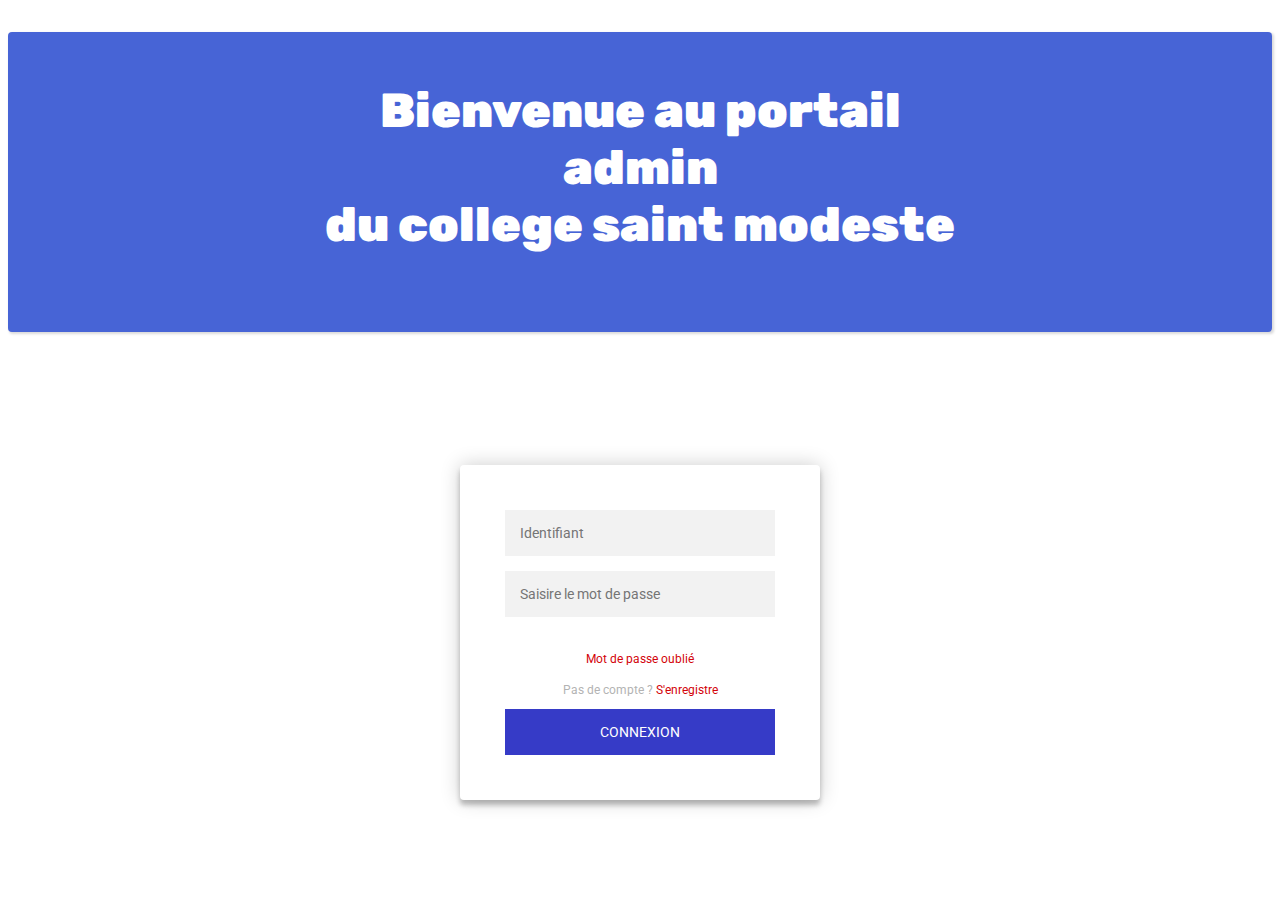
<file: index.html>
<!DOCTYPE html>
<html lang="en">

<head>
  <meta charset="UTF-8" />
  <meta name="viewport" content="width=device-width, initial-scale=1.0" />
  <title>MyschooleAdmin</title>
  <link rel="stylesheet" href="style.css" />
</head>

<body>
  <main>
    <h1>
      Bienvenue au portail <br />admin <br />
      du college saint modeste
    </h1>

    <div class="login-page">
      <div class="form">
        <form class="login-form">
          <input id="user" type="text" placeholder="Identifiant" />
          <input id="password" type="password" name="inputpassword" placeholder="Saisire le mot de passe" />
          <p><a href="#">Mot de passe oublié</a></p>

          <!-- <button id="connexion-btn" type="submit">Connexion</button> -->

          <p class="message">
            Pas de compte ?
            <a href="dashboard/dashboard.html">S'enregistre</a>
          </p>
        </form>
        <button id="connexion-btn" type="submit">Connexion</button>
      </div>
    </div>
  </main>
  <script src="main.js"></script>
</body>

</html>
</file>
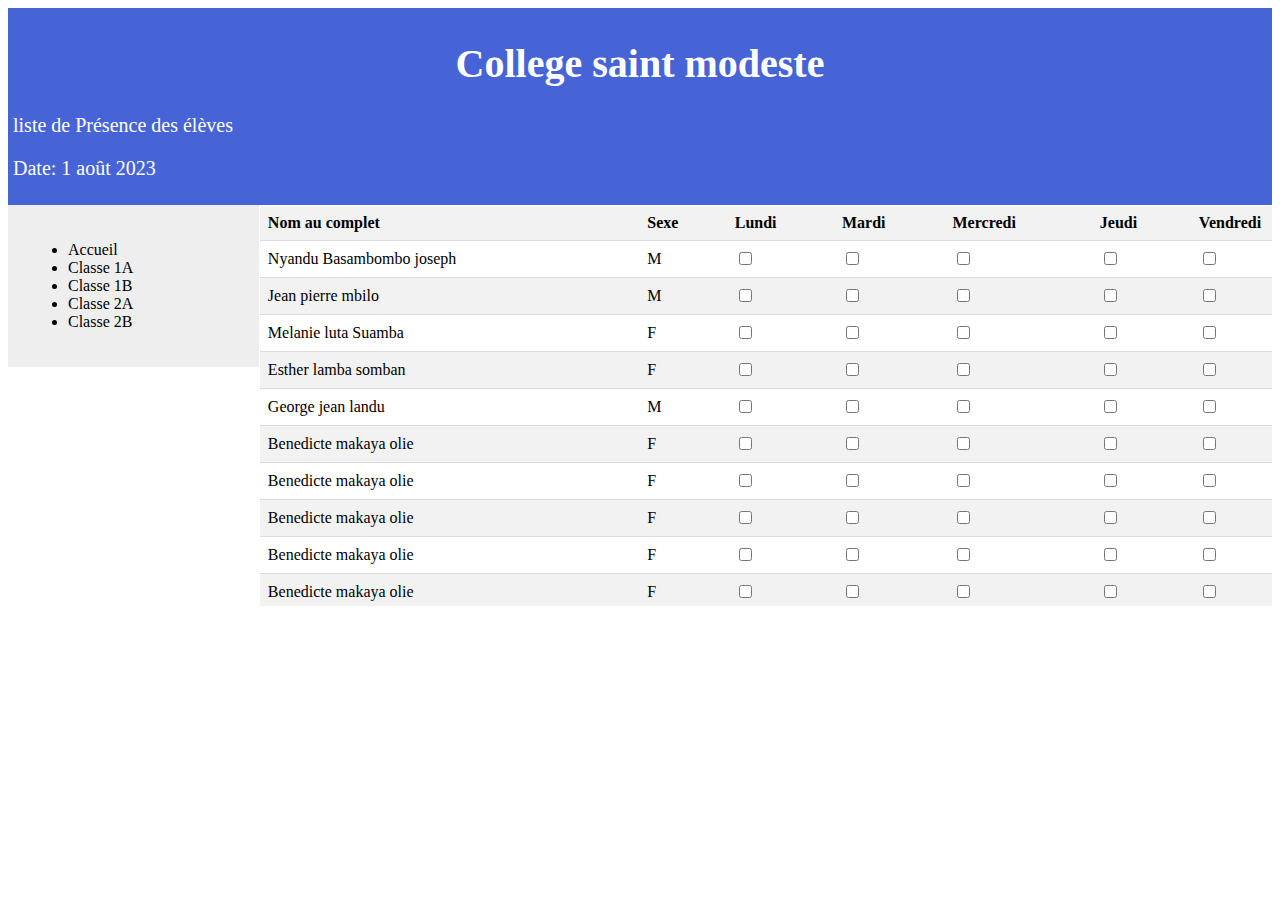
<file: dashboard/dashboard.html>
<!DOCTYPE html>
<html lang="en">

<head>
  <meta charset="UTF-8" />
  <meta name="viewport" content="width=device-width, initial-scale=1.0" />
  <title>Présence des élèves</title>
  <link rel="stylesheet" href="dash_style.css" />
  <link rel="stylesheet" href="tableau.css" />
</head>

<body>
  <div class="header">
    <h1>College saint modeste</h1>
    <p> liste de Présence des élèves</p>
    <p>Date: 1 août 2023</p>
  </div>

  <div class="content">
    <div class="sidebar">
      <ul>
        <li>Accueil</li>
        <li>Classe 1A</li>
        <li>Classe 1B</li>
        <li>Classe 2A</li>
        <li>Classe 2B</li>
      </ul>
    </div>

    <div class="dashboard">
      <table>
        <thead>
          <tr>
            <th>Nom au complet</th>
            <th>Sexe</th>
            <th>Lundi</th>
            <th>Mardi</th>
            <th>Mercredi</th>
            <th>Jeudi</th>
            <th>Vendredi</th>
            <th>Samedi</th>
          </tr>
        </thead>

        <tbody>
          <tr>
            <td>Nyandu Basambombo joseph</td>
            <td>M</td>
            <td><input type="checkbox" id="lundi-dupont"></td>
            <td><input type="checkbox" id="mardi-dupont"></td>
            <td><input type="checkbox" id="mercredi-dupont"></td>
            <td><input type="checkbox" id="jeudi-dupont"></td>
            <td><input type="checkbox" id="vendredi-dupont"></td>
            <td><input type="checkbox" id="Samedi"></td>
          </tr>
          <tr>
            <td>Jean pierre mbilo</td>
            <td>M</td>
            <td><input type="checkbox" id="lundi-dupont"></td>
            <td><input type="checkbox" id="mardi-dupont"></td>
            <td><input type="checkbox" id="mercredi-dupont"></td>
            <td><input type="checkbox" id="jeudi-dupont"></td>
            <td><input type="checkbox" id="vendredi-dupont"></td>
            <td><input type="checkbox" id="Samedi"></td>
          </tr>
            <tr>
            <td>Melanie luta Suamba</td>
            <td>F</td>
            <td><input type="checkbox" id="lundi-dupont"></td>
            <td><input type="checkbox" id="mardi-dupont"></td>
            <td><input type="checkbox" id="mercredi-dupont"></td>
            <td><input type="checkbox" id="jeudi-dupont"></td>
            <td><input type="checkbox" id="vendredi-dupont"></td>
            <td><input type="checkbox" id="Samedi"></td>
          </tr>


            <tr>
            <td>Esther lamba  somban</td>
            <td>F</td>
            <td><input type="checkbox" id="lundi-dupont"></td>
            <td><input type="checkbox" id="mardi-dupont"></td>
            <td><input type="checkbox" id="mercredi-dupont"></td>
            <td><input type="checkbox" id="jeudi-dupont"></td>
            <td><input type="checkbox" id="vendredi-dupont"></td>
            <td><input type="checkbox" id="Samedi"></td>
          </tr>


            <tr>
            <td>George jean landu</td>
            <td>M</td>
            <td><input type="checkbox" id="lundi-dupont"></td>
            <td><input type="checkbox" id="mardi-dupont"></td>
            <td><input type="checkbox" id="mercredi-dupont"></td>
            <td><input type="checkbox" id="jeudi-dupont"></td>
            <td><input type="checkbox" id="vendredi-dupont"></td>
            <td><input type="checkbox" id="Samedi"></td>
          </tr>


            <tr>
            <td>Benedicte makaya olie</td>
            <td>F</td>
            <td><input type="checkbox" id="lundi-dupont"></td>
            <td><input type="checkbox" id="mardi-dupont"></td>
            <td><input type="checkbox" id="mercredi-dupont"></td>
            <td><input type="checkbox" id="jeudi-dupont"></td>
            <td><input type="checkbox" id="vendredi-dupont"></td>
            <td><input type="checkbox" id="Samedi"></td>
          </tr>

           <tr>
            <td>Benedicte makaya olie</td>
            <td>F</td>
            <td><input type="checkbox" id="lundi-dupont"></td>
            <td><input type="checkbox" id="mardi-dupont"></td>
            <td><input type="checkbox" id="mercredi-dupont"></td>
            <td><input type="checkbox" id="jeudi-dupont"></td>
            <td><input type="checkbox" id="vendredi-dupont"></td>
            <td><input type="checkbox" id="Samedi"></td>
          </tr>

           <tr>
            <td>Benedicte makaya olie</td>
            <td>F</td>
            <td><input type="checkbox" id="lundi-dupont"></td>
            <td><input type="checkbox" id="mardi-dupont"></td>
            <td><input type="checkbox" id="mercredi-dupont"></td>
            <td><input type="checkbox" id="jeudi-dupont"></td>
            <td><input type="checkbox" id="vendredi-dupont"></td>
            <td><input type="checkbox" id="Samedi"></td>
          </tr>


           <tr>
            <td>Benedicte makaya olie</td>
            <td>F</td>
            <td><input type="checkbox" id="lundi-dupont"></td>
            <td><input type="checkbox" id="mardi-dupont"></td>
            <td><input type="checkbox" id="mercredi-dupont"></td>
            <td><input type="checkbox" id="jeudi-dupont"></td>
            <td><input type="checkbox" id="vendredi-dupont"></td>
            <td><input type="checkbox" id="Samedi"></td>
          </tr>


           <tr>
            <td>Benedicte makaya olie</td>
            <td>F</td>
            <td><input type="checkbox" id="lundi-dupont"></td>
            <td><input type="checkbox" id="mardi-dupont"></td>
            <td><input type="checkbox" id="mercredi-dupont"></td>
            <td><input type="checkbox" id="jeudi-dupont"></td>
            <td><input type="checkbox" id="vendredi-dupont"></td>
            <td><input type="checkbox" id="Samedi"></td>
          </tr>



           <tr>
            <td>Benedicte makaya olie</td>
            <td>M</td>
            <td><input type="checkbox" id="lundi-dupont"></td>
            <td><input type="checkbox" id="mardi-dupont"></td>
            <td><input type="checkbox" id="mercredi-dupont"></td>
            <td><input type="checkbox" id="jeudi-dupont"></td>
            <td><input type="checkbox" id="vendredi-dupont"></td>
            <td><input type="checkbox" id="Samedi"></td>
          </tr>



           <tr>
            <td>Benedicte makaya olie</td>
            <td>F</td>
            <td><input type="checkbox" id="lundi-dupont"></td>
            <td><input type="checkbox" id="mardi-dupont"></td>
            <td><input type="checkbox" id="mercredi-dupont"></td>
            <td><input type="checkbox" id="jeudi-dupont"></td>
            <td><input type="checkbox" id="vendredi-dupont"></td>
            <td><input type="checkbox" id="Samedi"></td>
          </tr>



           <tr>
            <td>Benedicte makaya olie</td>
            <td>M</td>
            <td><input type="checkbox" id="lundi-dupont"></td>
            <td><input type="checkbox" id="mardi-dupont"></td>
            <td><input type="checkbox" id="mercredi-dupont"></td>
            <td><input type="checkbox" id="jeudi-dupont"></td>
            <td><input type="checkbox" id="vendredi-dupont"></td>
            <td><input type="checkbox" id="Samedi"></td>
          </tr>



           <tr>
            <td>Benedicte makaya olie</td>
            <td>F</td>
            <td><input type="checkbox" id="lundi-dupont"></td>
            <td><input type="checkbox" id="mardi-dupont"></td>
            <td><input type="checkbox" id="mercredi-dupont"></td>
            <td><input type="checkbox" id="jeudi-dupont"></td>
            <td><input type="checkbox" id="vendredi-dupont"></td>
            <td><input type="checkbox" id="Samedi"></td>
          </tr>


           <tr>
            <td>Benedicte makaya olie</td>
            <td>F</td>
            <td><input type="checkbox" id="lundi-dupont"></td>
            <td><input type="checkbox" id="mardi-dupont"></td>
            <td><input type="checkbox" id="mercredi-dupont"></td>
            <td><input type="checkbox" id="jeudi-dupont"></td>
            <td><input type="checkbox" id="vendredi-dupont"></td>
            <td><input type="checkbox" id="Samedi"></td>
          </tr>


           <tr>
            <td>Benedicte makaya olie</td>
            <td>M</td>
            <td><input type="checkbox" id="lundi-dupont"></td>
            <td><input type="checkbox" id="mardi-dupont"></td>
            <td><input type="checkbox" id="mercredi-dupont"></td>
            <td><input type="checkbox" id="jeudi-dupont"></td>
            <td><input type="checkbox" id="vendredi-dupont"></td>
            <td><input type="checkbox" id="Samedi"></td>
          </tr>


           <tr>
            <td>Benedicte makaya olie</td>
            <td>F</td>
            <td><input type="checkbox" id="lundi-dupont"></td>
            <td><input type="checkbox" id="mardi-dupont"></td>
            <td><input type="checkbox" id="mercredi-dupont"></td>
            <td><input type="checkbox" id="jeudi-dupont"></td>
            <td><input type="checkbox" id="vendredi-dupont"></td>
            <td><input type="checkbox" id="Samedi"></td>
          </tr>


           <tr>
            <td>Benedicte makaya olie</td>
            <td>M</td>
            <td><input type="checkbox" id="lundi-dupont"></td>
            <td><input type="checkbox" id="mardi-dupont"></td>
            <td><input type="checkbox" id="mercredi-dupont"></td>
            <td><input type="checkbox" id="jeudi-dupont"></td>
            <td><input type="checkbox" id="vendredi-dupont"></td>
            <td><input type="checkbox" id="Samedi"></td>
          </tr>


           <tr>
            <td>Benedicte makaya olie</td>
            <td>F</td>
            <td><input type="checkbox" id="lundi-dupont"></td>
            <td><input type="checkbox" id="mardi-dupont"></td>
            <td><input type="checkbox" id="mercredi-dupont"></td>
            <td><input type="checkbox" id="jeudi-dupont"></td>
            <td><input type="checkbox" id="vendredi-dupont"></td>
            <td><input type="checkbox" id="Samedi"></td>
          </tr>


           <tr>
            <td>Benedicte makaya olie</td>
            <td>F</td>
            <td><input type="checkbox" id="lundi-dupont"></td>
            <td><input type="checkbox" id="mardi-dupont"></td>
            <td><input type="checkbox" id="mercredi-dupont"></td>
            <td><input type="checkbox" id="jeudi-dupont"></td>
            <td><input type="checkbox" id="vendredi-dupont"></td>
            <td><input type="checkbox" id="Samedi"></td>
          </tr>


           <tr>
            <td>Benedicte makaya olie</td>
            <td>M</td>
            <td><input type="checkbox" id="lundi-dupont"></td>
            <td><input type="checkbox" id="mardi-dupont"></td>
            <td><input type="checkbox" id="mercredi-dupont"></td>
            <td><input type="checkbox" id="jeudi-dupont"></td>
            <td><input type="checkbox" id="vendredi-dupont"></td>
            <td><input type="checkbox" id="Samedi"></td>
          </tr>


           <tr>
            <td>Benedicte makaya olie</td>
            <td>F</td>
            <td><input type="checkbox" id="lundi-dupont"></td>
            <td><input type="checkbox" id="mardi-dupont"></td>
            <td><input type="checkbox" id="mercredi-dupont"></td>
            <td><input type="checkbox" id="jeudi-dupont"></td>
            <td><input type="checkbox" id="vendredi-dupont"></td>
            <td><input type="checkbox" id="Samedi"></td>
          </tr>


           <tr>
            <td>Benedicte makaya olie</td>
            <td>M</td>
            <td><input type="checkbox" id="lundi-dupont"></td>
            <td><input type="checkbox" id="mardi-dupont"></td>
            <td><input type="checkbox" id="mercredi-dupont"></td>
            <td><input type="checkbox" id="jeudi-dupont"></td>
            <td><input type="checkbox" id="vendredi-dupont"></td>
            <td><input type="checkbox" id="Samedi"></td>
          </tr>


           <tr>
            <td>Benedicte makaya olie</td>
            <td>F</td>
            <td><input type="checkbox" id="lundi-dupont"></td>
            <td><input type="checkbox" id="mardi-dupont"></td>
            <td><input type="checkbox" id="mercredi-dupont"></td>
            <td><input type="checkbox" id="jeudi-dupont"></td>
            <td><input type="checkbox" id="vendredi-dupont"></td>
            <td><input type="checkbox" id="Samedi"></td>
          </tr>


           <tr>
            <td>Benedicte makaya olie</td>
            <td>M</td>
            <td><input type="checkbox" id="lundi-dupont"></td>
            <td><input type="checkbox" id="mardi-dupont"></td>
            <td><input type="checkbox" id="mercredi-dupont"></td>
            <td><input type="checkbox" id="jeudi-dupont"></td>
            <td><input type="checkbox" id="vendredi-dupont"></td>
            <td><input type="checkbox" id="Samedi"></td>
          </tr>



        </tbody>
      </table>
    </div>
</body>

</html>
</file>
<file: style.css>
@import url('https://fonts.googleapis.com/css2?family=Rubik:ital,wght@1,900&display=swap');
@import url(https://fonts.googleapis.com/css?family=Roboto:300);

:root {
  --main-bg-color: brown;
  --Body-color: white;
  --bg--color:white;
}


h1{
    text-align: center;
    padding: 50px;
    background-color: rgb(71, 100, 214);
    height: 200px;
    font-size: 3rem;
    color: var(--Body-color);
    font-weight: 900;
    font-family: 'Rubik', sans-serif;
    box-shadow: rgba(0, 0, 0, 0.15) 1.95px 1.95px 2.6px;
    border-radius: 4px;
    
}



body {
  font-family: "Roboto", sans-serif;
  -webkit-font-smoothing: antialiased;
  -moz-osx-font-smoothing: grayscale;
}

.login-page {
  width: 360px;
  padding: 8% 0 0;
  margin: auto;
}
.form {
    border-radius: 4px;
  position: relative;
  z-index: 1;
  background: #FFFFFF;
  max-width: 360px;
  margin: 0 auto 100px;
  padding: 45px;
  text-align: center;
  box-shadow: 0 0 20px 0 rgba(0, 0, 0, 0.2), 0 5px 5px 0 rgba(0, 0, 0, 0.24);
}
.form input {
  font-family: "Roboto", sans-serif;
  outline: 0;
  background: #f2f2f2;
  width: 100%;
  border: 0;
  margin: 0 0 15px;
  padding: 15px;
  box-sizing: border-box;
  font-size: 14px;
}
.form button {
  font-family: "Roboto", sans-serif;
  text-transform: uppercase;
  outline: 0;
  background: #363bc7;
  width: 100%;
  border: 0;
  padding: 15px;
  color: #FFFFFF;
  font-size: 14px;
  -webkit-transition: all 0.3 ease;
  transition: all 0.3 ease;
  cursor: pointer;
}
.form button:hover,.form button:active,.form button:focus {
  background: #8a8a8a;
}
.form .message {
  /* margin: 15px 0 0; */
  color: #b3b3b3;
  font-size: 12px;
}
.form .message a {
  color: #d3040b;
  text-decoration: none;
}
.form .register-form {
  display: none;
}
.container {
  position: relative;
  z-index: 1;
  max-width: 300px;
  margin: 0 auto;
}
.container:before, .container:after {
  content: "";
  display: block;
  clear: both;
}
.container .info {
  margin: 50px auto;
  text-align: center;
}
.container .info h1 {
  margin: 0 0 15px;
  padding: 0;
  font-size: 36px;
  font-weight: 300;
  color: #1a1a1a;
}
.container .info span {
  /* color: #4d4d4d; */
  font-size: 12px;
}
.container .info span a {
  color: #000000;
  text-decoration: none;
}
.container .info span .fa {
  color: #EF3B3A;
}


  /* ... Votre code CSS existant ... */

.form p a {
    color: #d3040b;
    text-decoration: none;
    font-size: 12px;

  }
  
  .form p a:hover {
    text-decoration: underline;
  }
</file>
<file: dashboard/dash_style.css>
/* Styles CSS */

.header {
    background-color: rgb(71, 100, 214);
  color: #fff;
  padding: 5px;
  text-align: center;
  font-size: 20px;
  height: auto;
}
.header p {
text-align: left;
}

.content {
  display: flex;
}

.sidebar {
  background-color: #eee;
  padding: 20px;
  width: 250px;
  height: 100%;
}
</file>
<file: dashboard/tableau.css>
.dashboard{
    margin-top: 1px;
    margin-left: 1px;
    position: sticky;
        height: 400px;
        overflow-y: auto;
  
}


table {
    border-collapse: collapse;
    width: 1200px;
   
}


thead{
position: sticky;

}

th,
td {
    padding: 8px;
    text-align: left;
    border-bottom: 1px solid #ddd;
}

th {
    background-color: #f2f2f2;
    font-weight: bold;
}

tr:nth-child(even) {
    background-color: #f2f2f2;
}

input[type="checkbox"] {
    margin-right: 4px;
}

#resultat {
    margin-top: 20px;
    padding: 10px;
    background-color: #d4edda;
    color: #155724;
    border-radius: 4px;
}
</file>
